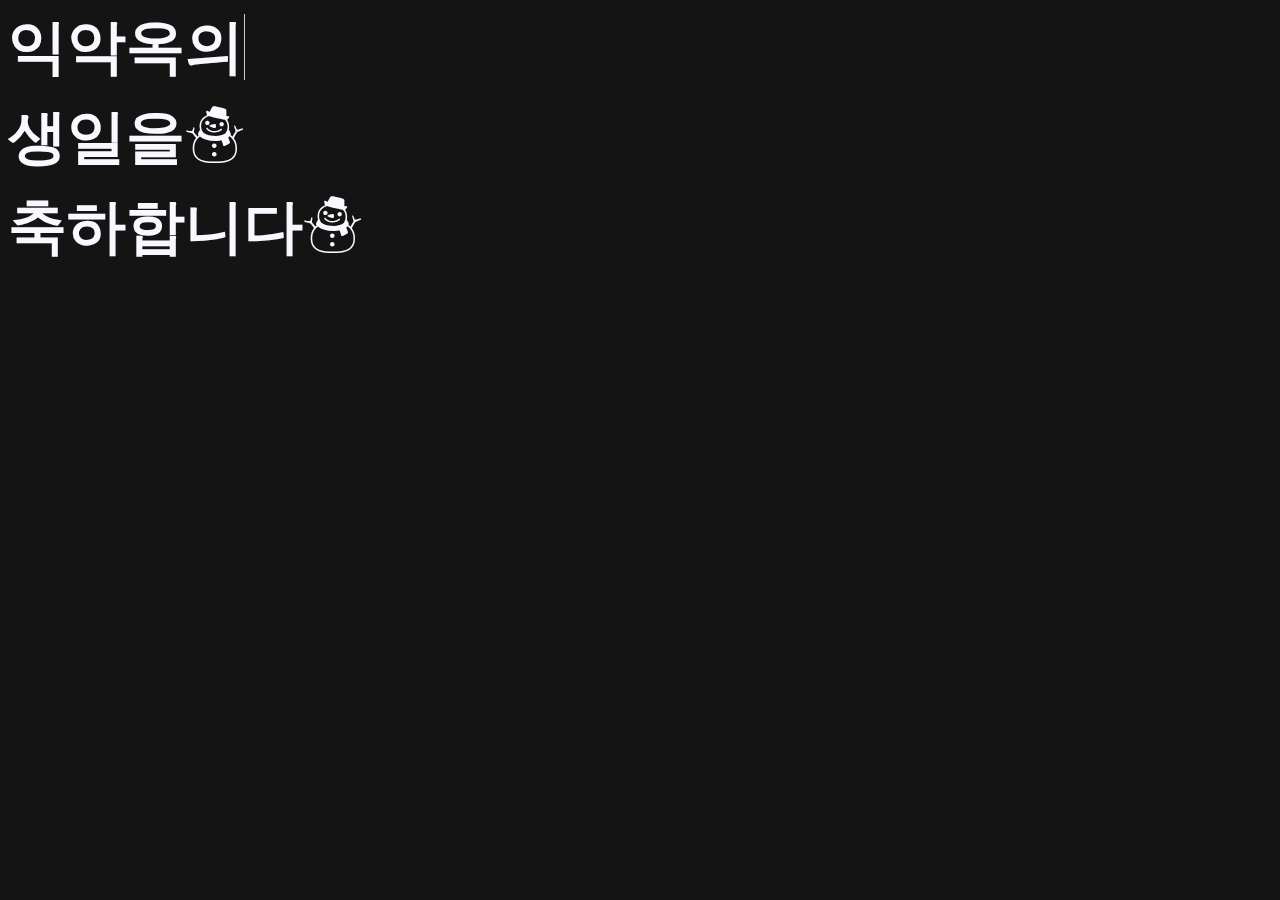
<file: index.html>
<!DOCTYPE html>
<html lang="ko">

<head>
    <meta charset="UTF-8" />
    <meta name="viewport" content="width=device-width, initial-scale=1.0" />
    <meta http-equiv="X-UA-Compatible" content="ie=edge" />
    <title>Document</title>
    <link rel="stylesheet" href="css/style.css" />
    <script src="https://code.jquery.com/jquery-3.4.1.slim.js"></script>
    <script src="js/script.js"></script>
</head>

<body>
   <a href="1.html">
    <div class="typing-txt">
        <ul>
            <li>익악옥의☃</li>
            <li>잇지소의☃</li>
            <li>이지수의☃</li>
        </ul>
    </div>
    
    
    <p class="typing"></p>
    <br>생일을<span class="light">☃</span>
    <br>축하합니다<span class="light">☃</span>
</a>
</body>

</html>
</file>
<file: css/style.css>
@charset "utf-8";
@import url(//spoqa.github.io/spoqa-han-sans/css/SpoqaHanSans-kr.css);


body {
    color: white;
    font-family: 'Spoqa Han Sans', 'Sans-serif';
    font-size: 3.7em;
    font-weight: 900;
    background-color: #141414;
}

a:link, a:visited{
    color: ghostwhite;
    text-decoration: none;
    
}

a:hover{
    color: bisque;
    transition: all 0.2s;
}
.main {
    font-family: 'Spoqa Han Sans', 'Sans-serif';
    font-size: 0.3em;
    font-weight: 400;
}

.light {
    font-family: 'Spoqa Han Sans', 'Sans-serif';
    font-weight: 100;
}

.typing-txt {
    display: none;

}

.left{
    float: right;
    
}

.typing {
    /*       position: absolute;*/
    display: inline;
    animation-name: cursor;
    animation-duration: 0.35s;
    animation-iteration-count: infinite;
    border-right: 1px solid #ccc;
    
}

@keyframes cursor {
    0% {
        border-right: 1px solid #fff
    }

    50% {
        border-right: 1px solid #000
    }

    100% {
        border-right: 1px solid #fff
    }
}
</file>
